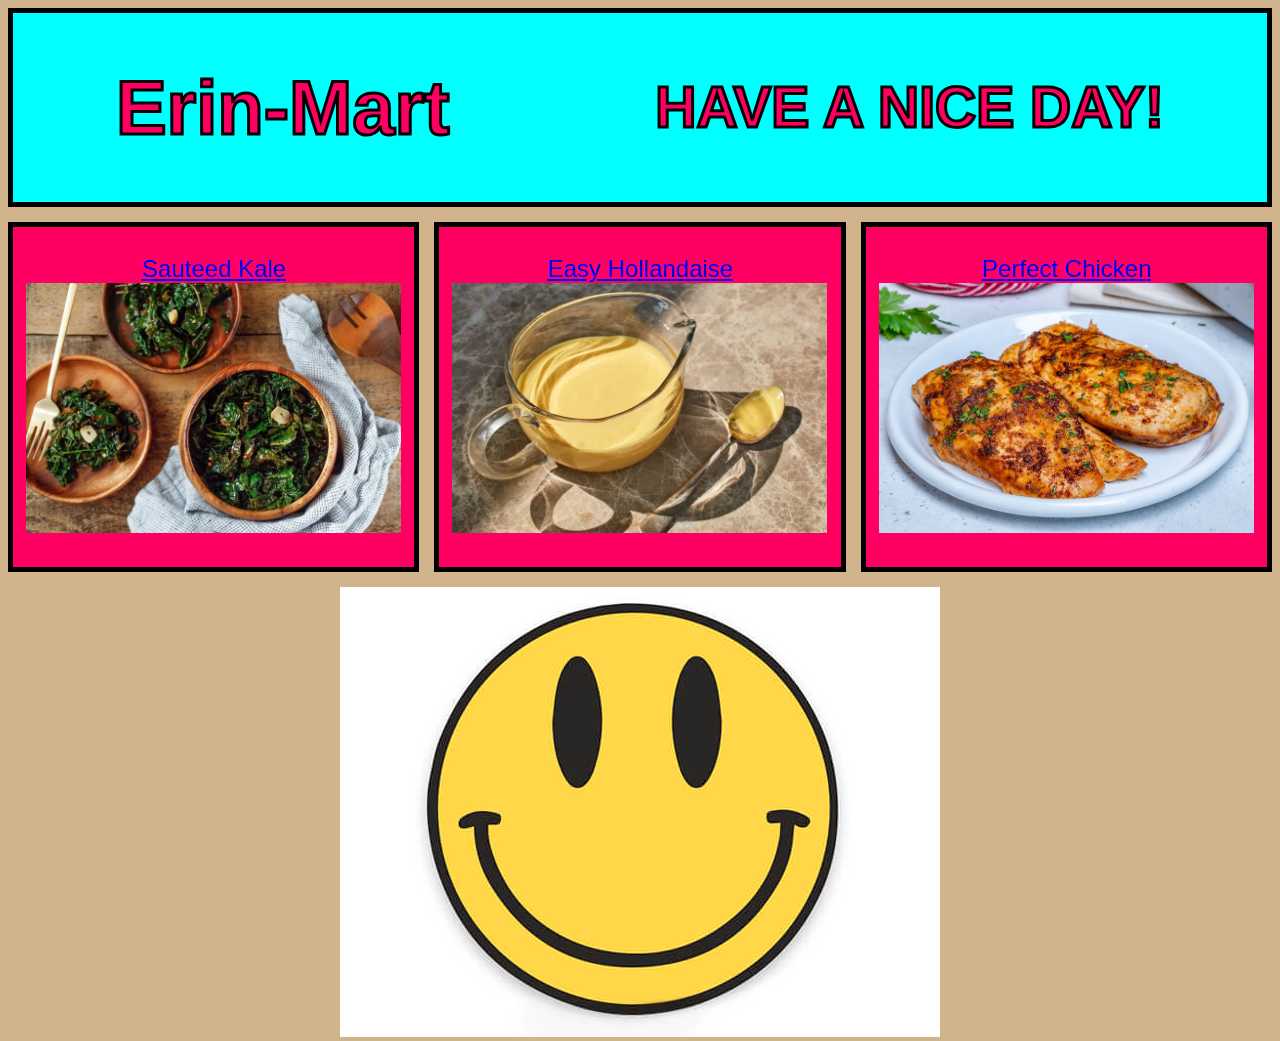
<file: index.html>
<!DOCTYPE html>
<html lang="en">
<head>
    <meta charset="UTF-8">
    <meta name="viewport" content="width=device-width, initial-scale=1.0">
    <title>Odin Recipes</title>

    <link rel="stylesheet" href="./styles.css">
</head>


<body>
    
  
     <div class="header-bar">

        <h1>Erin-Mart</h1>
        <h2>HAVE A NICE DAY!</h2>

     </div>
    
    <div class="recipe-card-box">
   
        <div class="single-card">
            
            <div id="one">
                
                <a class="card-title" href="recipes/sauteed-kale.html">Sauteed Kale</a>
                <img class="card-img" src="./img/kale-pic.webp" alt="photo of kale dish" height="250px" width="auto">
            
            </div>
        
        </div>
    
        <div class="single-card">
            
            <div id="two">
            
                <a class="card-title" href="recipes/easy-hollandaise.html">Easy Hollandaise</a>
                <img class="card-img" src="./img/easy-hollandaise-pic.webp" alt="photo of hollandaise" height="250px" width="auto">
            
            </div>
        
        </div>

        <div class="single-card">
        
            <div id="three">
            
                <a class="card-title" href="recipes/perfect-juicy-chicken-breast.html">Perfect Chicken</a>
                <img class="card-img" src="./img/perfect-chicken-pic.jpeg" alt="photo of chicken dish" height="250px" width="auto">
            
            </div>
        
        </div>

        <div id="smiley-pic">

            <img src="./img/smiley-pic.jpeg" alt="vintage smiley face sticker">
    
        </div>
    
    </div>

</body>
</html>
</file>
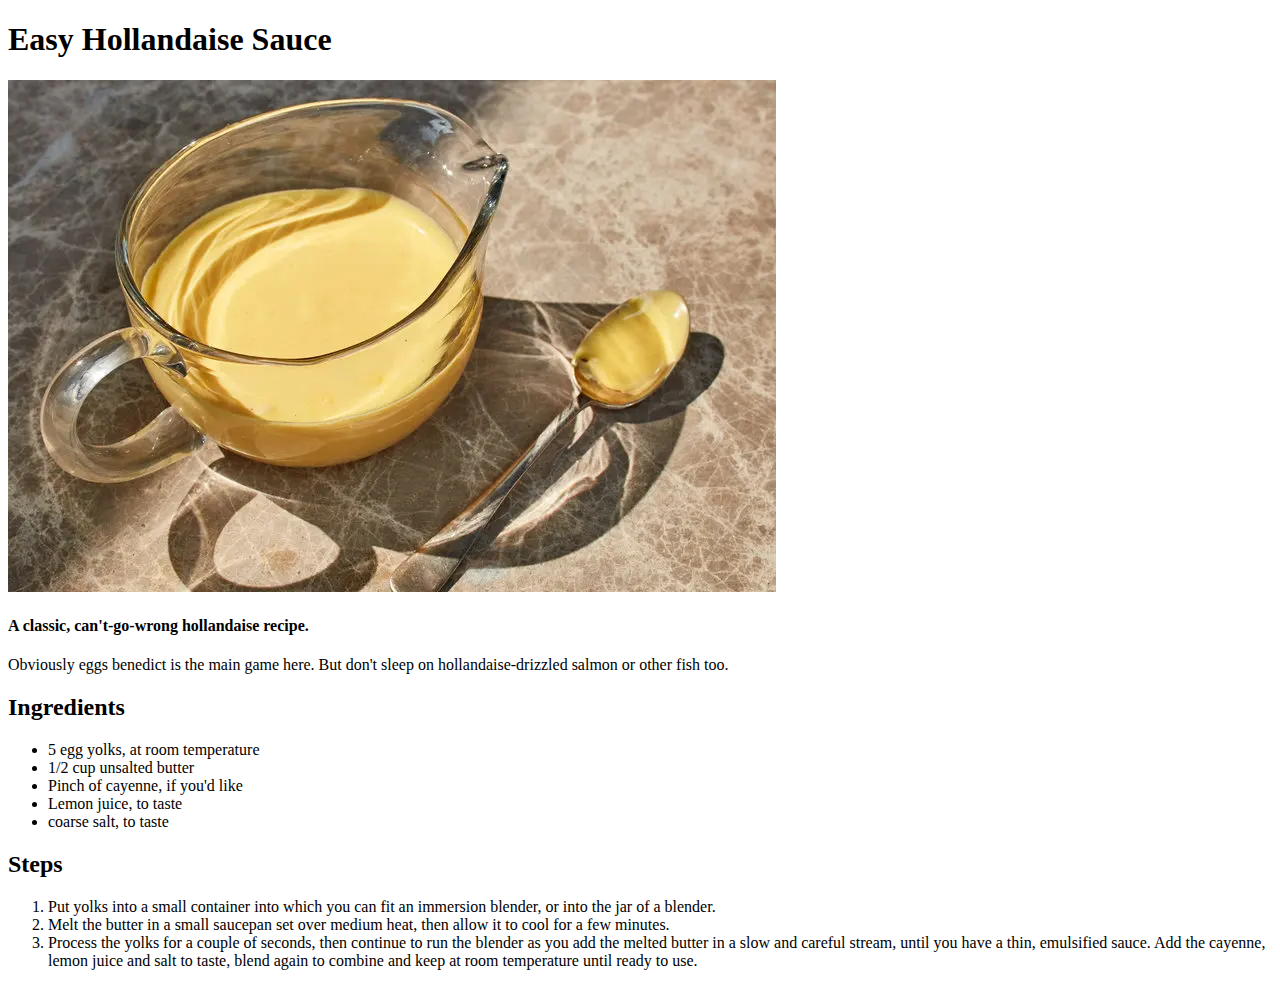
<file: recipes/easy-hollandaise.html>
<!DOCTYPE html>
<html lang="en">
<head>
    <meta charset="UTF-8">
    <meta name="viewport" content="width=device-width, initial-scale=1.0">
    <title>Easy Hollandaise Sauce</title>
</head>
<body>

    <h1>Easy Hollandaise Sauce</h1>

    <img src="../img/easy-hollandaise-pic.webp" alt="glass pouring bowl full of creamy, golden hollandaise sauce">
    <h4>A classic, can't-go-wrong hollandaise recipe.</h4>
   
    <p>Obviously eggs benedict is the main game here. But don't sleep on hollandaise-drizzled salmon or other fish too.
    </p>

    <h2>Ingredients</h2>

    <ul>

        <li>5 egg yolks, at room temperature</li>
        <li>1/2 cup unsalted butter</li>
        <li>Pinch of cayenne, if you'd like</li>
        <li>Lemon juice, to taste</li>
        <li>coarse salt, to taste</li>
        
    </ul>

    <h2>Steps</h2>

    <ol>
        <li>Put yolks into a small container into which you can fit an immersion blender, or into the jar of a blender.</li>
        
        <li>Melt the butter in a small saucepan set over medium heat, then allow it to cool for a few minutes.</li>
        
        <li>Process the yolks for a couple of seconds, then continue to run the blender as you add the melted butter in a slow and careful stream, until you have a thin, emulsified sauce. Add the cayenne, lemon juice and salt to taste, blend again to combine and keep at room temperature until ready to use.</li>
    
    </ol>

</body>
</html>
</file>
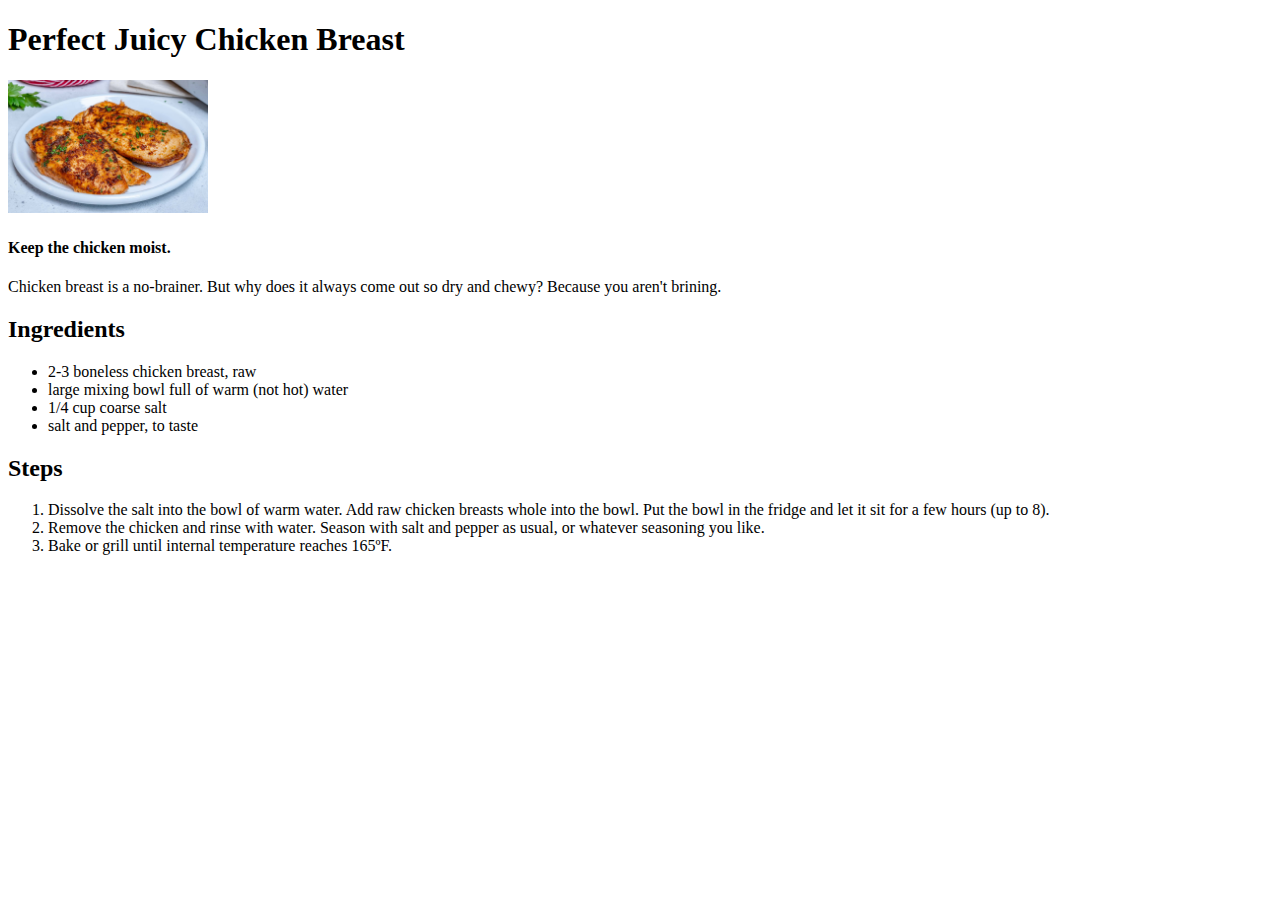
<file: recipes/perfect-juicy-chicken-breast.html>
<!DOCTYPE html>
<html lang="en">
<head>
    <meta charset="UTF-8">
    <meta name="viewport" content="width=device-width, initial-scale=1.0">
    <title>Perfect Juicy Chicken Breast</title>
</head>
<body>

    <h1>Perfect Juicy Chicken Breast</h1>

    <img src="../img/perfect-chicken-pic.jpeg" alt="Sliced, tender, juicy white meat chicken on a plate. Garnished with lemon wedge." width="200" height="auto">
    
    <h4>
        Keep the chicken moist.
    </h4>
   
    <p>
        Chicken breast is a no-brainer. But why does it always come out so dry and chewy? Because you aren't brining.
    </p>

    <h2>
        Ingredients
    </h2>

    <ul>

        <li>2-3 boneless chicken breast, raw</li>
        <li>large mixing bowl full of warm (not hot) water</li>
        <li>1/4 cup coarse salt</li>
        <li>salt and pepper, to taste</li>
        
    </ul>

    <h2>
        Steps
    </h2>

    <ol>
        <li>Dissolve the salt into the bowl of warm water. Add raw chicken breasts whole into the bowl. Put the bowl in the fridge and let it sit for a few hours (up to 8).</li>
        
        <li>Remove the chicken and rinse with water. Season with salt and pepper as usual, or whatever seasoning you like.</li>
        
        <li>Bake or grill until internal temperature reaches 165ºF.</li>
    
    </ol>

</body>
</html>
</file>
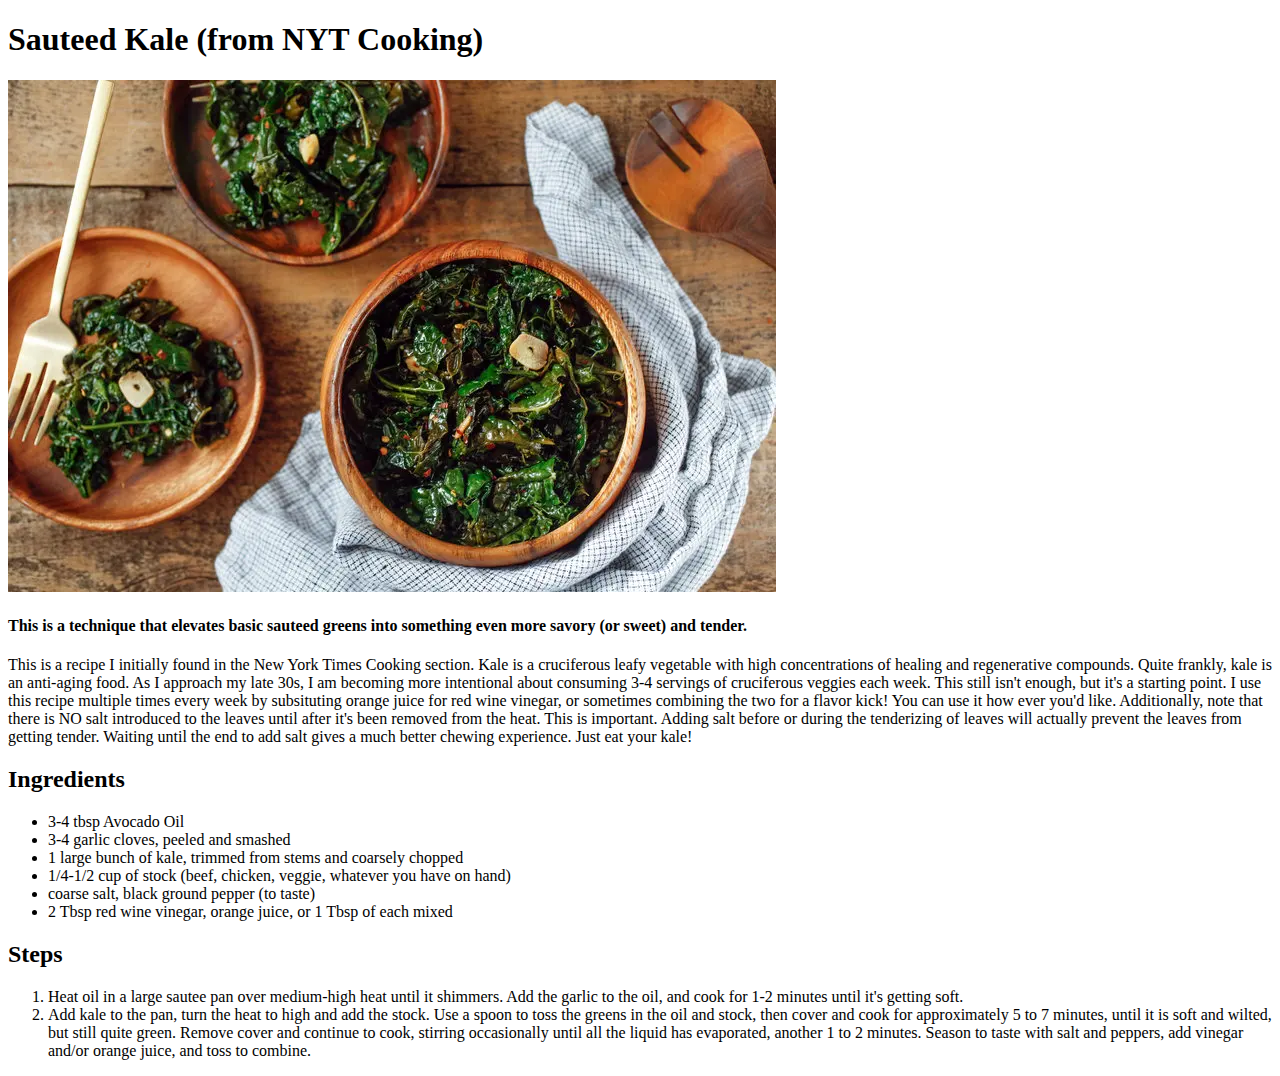
<file: recipes/sauteed-kale.html>
<!DOCTYPE html>
<html lang="en">
<head>
    <meta charset="UTF-8">
    <meta name="viewport" content="width=device-width, initial-scale=1.0">
    <title>Document</title>
</head>
<body>

    <h1>Sauteed Kale (from NYT Cooking)</h1>

    <img src="../img/kale-pic.webp" alt="sauteed kale served in bowls">
    <h4>This is a technique that elevates basic sauteed greens into something even more savory (or sweet) and tender.</h4>
   
    <p>This is a recipe I initially found in the New York Times Cooking section.
        Kale is a cruciferous leafy vegetable with high concentrations of healing and regenerative compounds. Quite frankly, kale is an anti-aging food.
        As I approach my late 30s, I am becoming more intentional about consuming 3-4 servings of cruciferous veggies each week. This still isn't enough, but it's a starting point.
        I use this recipe multiple times every week by subsituting orange juice for red wine vinegar, or sometimes combining the two for a flavor kick!
        You can use it how ever you'd like. Additionally, note that there is NO salt introduced to the leaves until after it's been removed from the heat. This is important. 
        Adding salt before or during the tenderizing of leaves will actually prevent the leaves from getting tender. Waiting until the end to add salt gives a much better chewing experience.
        Just eat your kale!
    </p>

    <h2>Ingredients</h2>

    <ul>

        <li>3-4 tbsp Avocado Oil</li>
        <li>3-4 garlic cloves, peeled and smashed</li>
        <li>1 large bunch of kale, trimmed from stems and coarsely chopped</li>
        <li>1/4-1/2 cup of stock (beef, chicken, veggie, whatever you have on hand)</li>
        <li>coarse salt, black ground pepper (to taste)</li>
        <li>2 Tbsp red wine vinegar, orange juice, or 1 Tbsp of each mixed</li>
        
    </ul>

    <h2>Steps</h2>

    <ol>
        <li>Heat oil in a large sautee pan over medium-high heat until it shimmers. 
            Add the garlic to the oil, and cook for 1-2 minutes until it's getting soft.</li>
        <li>Add kale to the pan, turn the heat to high and add the stock. 
            Use a spoon to toss the greens in the oil and stock, then cover and cook for approximately 5 to 7 minutes, until it is soft and wilted, but still quite green. 
            Remove cover and continue to cook, stirring occasionally until all the liquid has evaporated, another 1 to 2 minutes. 
            Season to taste with salt and peppers, add vinegar and/or orange juice, and toss to combine.</li>
    </ol>

</body>
</html>
</file>
<file: styles.css>
* body {
    font-family: Arial, Helvetica, sans-serif;
    background-color: tan;
}

/* * div {
    display: inline-block;
} */


.header-bar {
    font-size: 38px;
    -webkit-text-stroke-width: 3px;
    -webkit-text-stroke-color: black;
    box-sizing: border-box;
    background-color: aqua;
    border: 5px solid black;
    color: rgb(255, 0, 98);
    width: 100%;
    margin: auto;
    max-width: 1530px;
    text-align: center;
    display: flex;
    align-items: center;


}

.recipe-card-box {
    display: flex;
    justify-content: center;
    align-items: flex-end;
    flex-wrap: wrap;
    gap: 15px;
   
    box-sizing: border-box;
    width: 100%;
    text-align: center;
    padding-top: 15px;
    
}

.single-card {
    display: flex;
    /* flex-direction: column; */
    box-sizing: border-box;
    font-size: 24px;
    text-align: center;
    background-color: rgb(255, 0, 98);
    border: 5px solid black;
    color: white;
    /* width: 450px; */
    height: 350px;
    /* padding: 3px; */
    flex-grow: 1;
    flex-basis: 160px;
    max-width: 450px;
   
   align-items: center;
   align-content: space-evenly;
    
    
    
}

#one #two #three {
    width: 450px;
    height: 350px;
    display: flex;
    /* flex-direction: column; */
    flex: auto;
    gap: 5px;
    /* justify-content: space-between; */
    /* align-self: stretch; */

}

#smiley-pic {
    display: block;
    margin: auto;
    width: 450px;
    height: 350px;
    flex: auto;
}

.card-title .card-img {
    align-self: flex-end;
    flex: auto;
}

h1,h2 {
    flex: auto;
    
}


a:visited {
    color: wheat;
}
</file>
